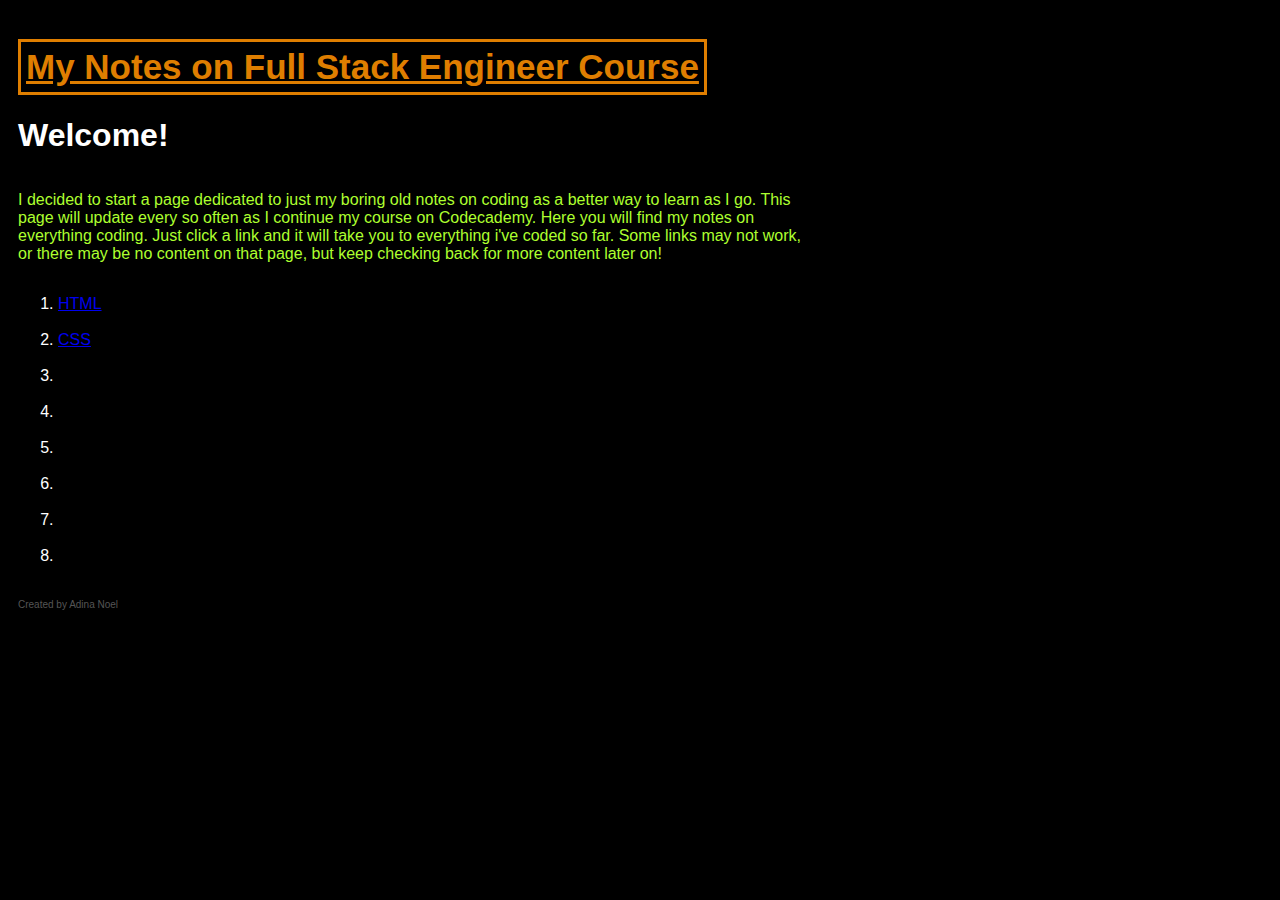
<file: index.html>
<!DOCTYPE html>
<html>
<head>
  <title>Fullstack Notes</title>
  <link href="style.css" type="text/css" rel="stylesheet">
</head>
<body>
<main>
    <div>
        <h1 section='heading' id='title'>
            <span class="bordered-text">My Notes on Full Stack Engineer Course</span>
        </h1>
    </div>
    <div>
        <h1>Welcome!</h1>
        <p class="intro">I decided to start a page dedicated to just my boring old notes on coding as a better way to learn as I go. This page will update every so often as I continue my course on Codecademy. Here you will find my notes on everything coding. Just click a link and it will take you to everything i've coded so far. Some links may not work, or there may be no content on that page, but keep checking back for more content later on!</p>
    </div>
    <ol>
        <li><a href="HTML.html">HTML</a></li><br>
        <li><a href="CSS.html">CSS</a></li><br>
        <li><a href=""> <!-- enter COURSE NAME here --> </a></li><br>
        <li><a href=""> <!-- enter COURSE NAME here --> </a></li><br>
        <li><a href=""> <!-- enter COURSE NAME here --> </a></li><br>
        <li><a href=""> <!-- enter COURSE NAME here --> </a></li><br>
        <li><a href=""> <!-- enter COURSE NAME here --> </a></li><br>
        <li><a href=""> <!-- enter COURSE NAME here --> </a></li><br>

    </ol>
    </main>
      <footer>Created by Adina Noel</footer>
</body>
</html>
</file>
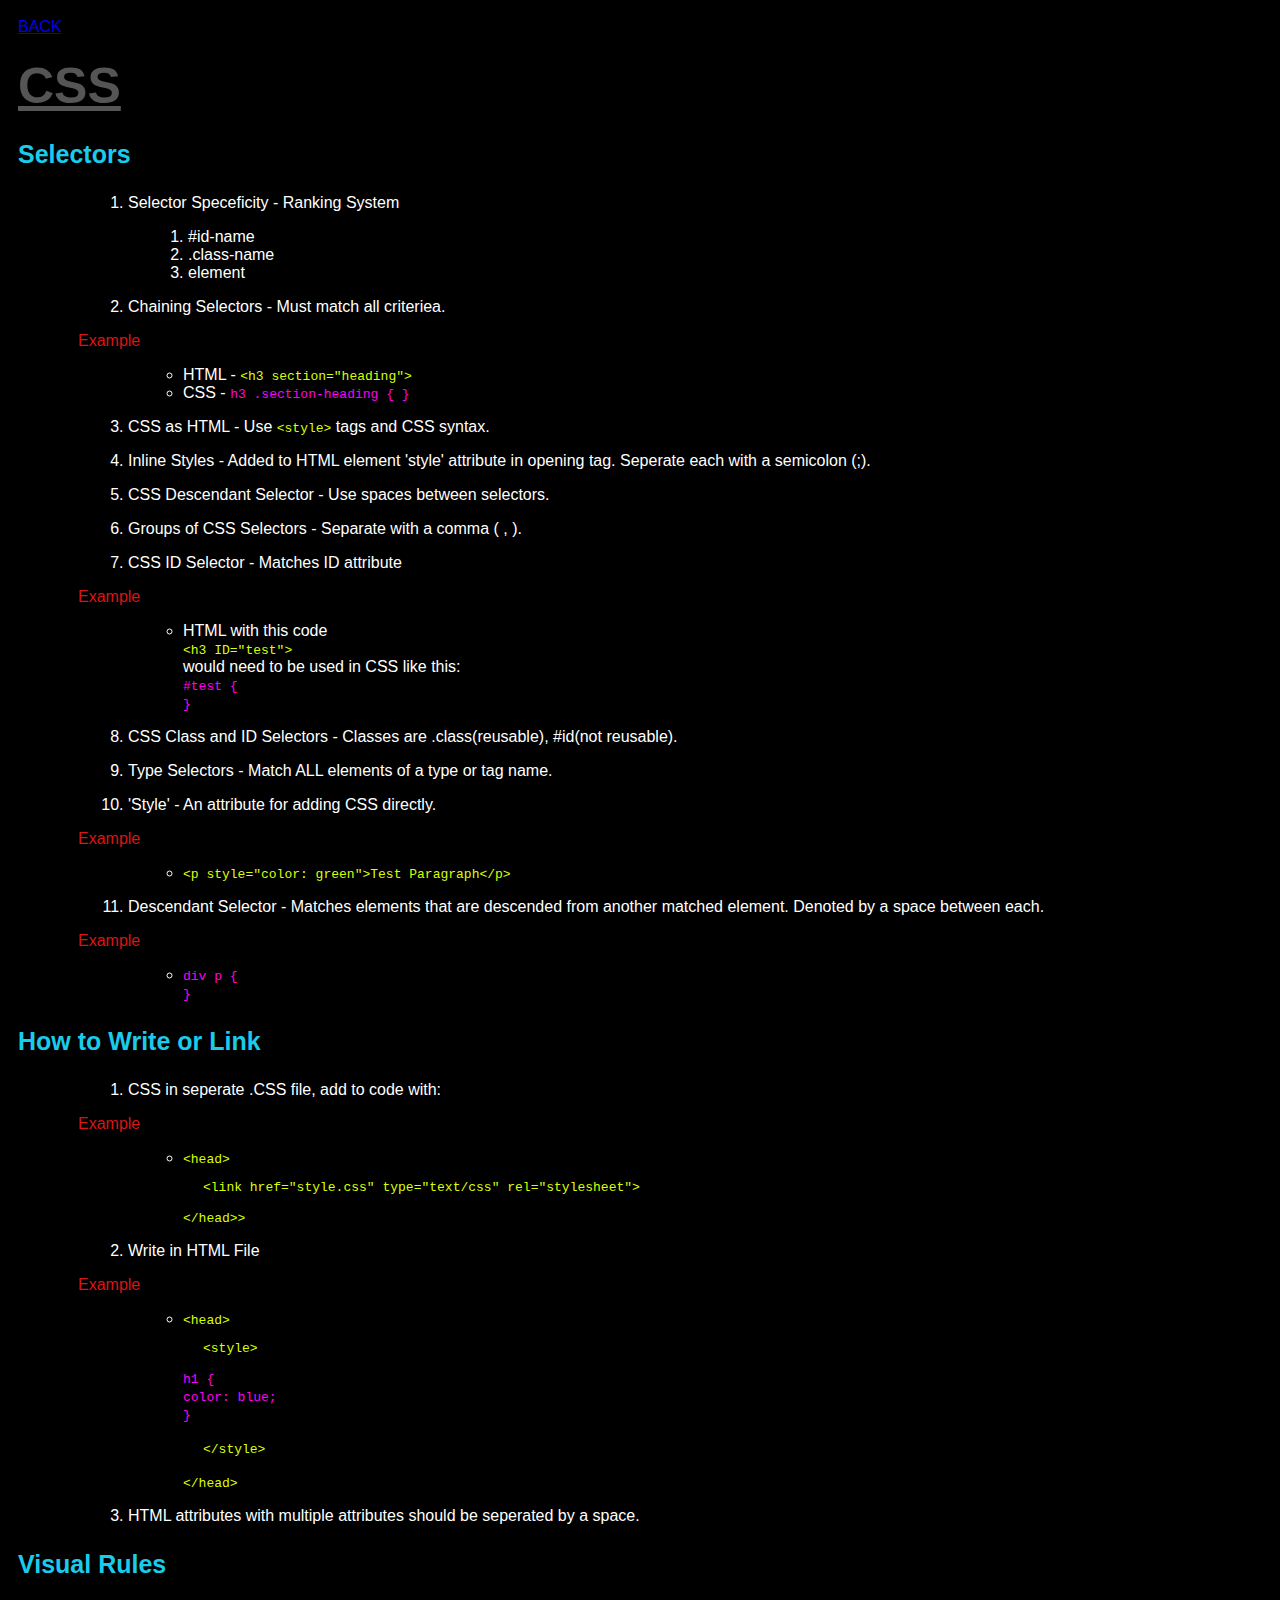
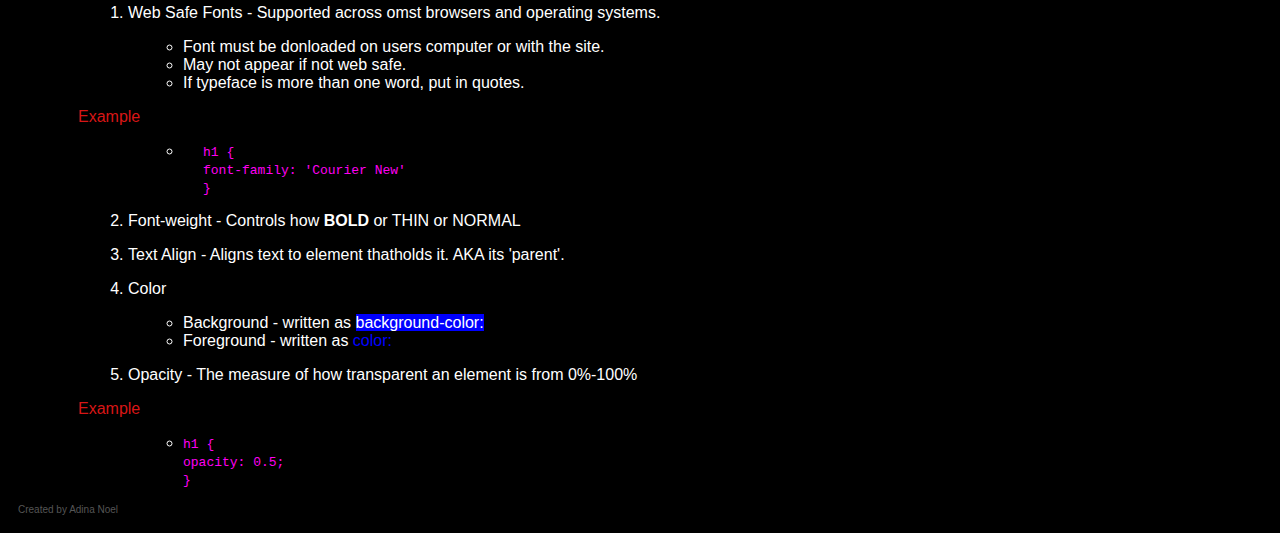
<file: CSS.html>
<!DOCTYPE html>
<html>
    <a href="index.html">BACK</a>
<head>
  <title>CSS Notes</title>
  <link href="style.css" type="text/css" rel="stylesheet">
</head>
<body>      
    <main>
        <div>
            <h1 section='heading' id='title'>
                <span class="underline">CSS</span>
            </h1>
        </div>
        <div>
            <h3>Selectors</h3>
                <ol>
                    <div class="indented-text">  
                        <p class="indented-text"><li>Selector Speceficity - Ranking System</li></p>
                            <ol>
                                <li>#id-name</li>
                                <li>.class-name</li>
                                <li>element</li>
                            </ol>
                        <p class="indented-text"><li>Chaining Selectors - Must match all criteriea.</li></p>
                            <p class="indented-text"><span class="highlight">Example</span></p>
                            <ul>
                                <li>HTML - <code class="code-style"> &lt;h3 section="heading"&gt;</code></li>
                                <li>CSS - <code class="css">
                                    h3 .section-heading {
                                    }</code></li>
                            </ul>
                        <p class="indented-text"><li>CSS as HTML - Use <code class="code-style"> &lt;style&gt;</code> tags and CSS syntax.</li></p>
                        <p class="indented-text"><li>Inline Styles - Added to HTML element 'style' attribute in opening tag. Seperate each with a semicolon (;).</li></p>
                        <p class="indented-text"><li>CSS Descendant Selector - Use spaces between selectors.</li></p>
                        <p class="indented-text"><li>Groups of CSS Selectors - Separate with a comma ( , ).</li></p>
                        <p class="indented-text"><li>CSS ID Selector - Matches ID attribute</li></p>
                        <p class="indented-text"><span class="highlight">Example</span></p>
                            <ul>
                                <li>HTML with this code <br><code class="code-style"> &lt;h3 ID="test"&gt;</code><br> would need to be used in CSS like this: <br><code class="css">
                                    #test { <br>
                                    }</code></li>
                            </ul>
                        <p class="indented-text"><li>CSS Class and ID Selectors - Classes are .class(reusable), #id(not reusable).</li></p>
                        <p class="indented-text"><li>Type Selectors - Match ALL elements of a type or tag name.</li></p>
                        <p class="indented-text"><li>'Style' - An attribute for adding CSS directly.</li></p>
                        <p class="indented-text"><span class="highlight">Example</span></p>
                            <ul><li><Code class="code-style">&lt;p style="color: green"&gt;Test Paragraph&lt;/p&gt;</code></li>    
                            </ul>
                        <p class="indented-text"><li>Descendant Selector - Matches elements that are descended from another matched element. Denoted by a space between each.</li></p>
                        <p class="indented-text"><span class="highlight">Example</span></p>
                            <ul>
                                <li><Code class="css">div p { <br>}</code></li>
                            </ul>
                    </div>
                </ol>
        </div>
        <div>
            <h3>How to Write or Link</h3>
                <ol>
                    <div class="indented-text">   
                        <p class="indented-text"><li>CSS in seperate .CSS file, add to code with:</li></p>
                        <p class="indented-text"><span class="highlight">Example</span></p>
                            <ul>
                                <li><code class="code-style">&lt;head&gt;<br>
                                <p class="indented-text">&lt;link href="style.css" type="text/css" rel="stylesheet"&gt;</p></code>
                            <code class="code-style">&lt;/head&gt;></code></li>                 
                            </ul>
                        <p class="indented-text"><li>Write in HTML File</li></p>
                        <p class="indented-text"><span class="highlight">Example</span></p>
                            <ul>
                                <li><Code class="code-style">&lt;head&gt;<br>
                                    <p class="indented-text">&lt;style&gt;</p></Code>
                                <code class="css">h1 { <br>color: blue; <br>}</code>
                                <p class="indented-text"><code class="code-style">&lt;/style&gt;</code></p>
                                <code class="code-style">&lt;/head&gt;</code></li>
                            </ul>
                        <p class="indented-text"><li>HTML attributes with multiple attributes should be seperated by a space.</li></p>
                    </div>    
                </ol>
        </div>
        <div>
            <h3>Visual Rules</h3>
                <ol>
                    <div class="indented-text">
                        <p class="indented-text"><li>Web Safe Fonts - Supported across omst browsers and operating systems.</li></p>
                            <ul>
                                <li>Font must be donloaded on users computer or with the site.</li>
                                <li>May not appear if not web safe.</li>
                                <li>If typeface is more than one word, put in quotes.</li>
                            </ul>
                            <p class="indented-text"><span class="highlight">Example</span></p>
                            <ul>
                                <li><p class="indented-text"><code class="css">h1 { <br>font-family: 'Courier New' <br>}</p></code></li>
                            </ul>
                        <p class="indented-text"><li>Font-weight - Controls how <span class="bold">BOLD</span> or <span class="thin">THIN</span> or NORMAL</li>
                        <p class="indented-text"><li>Text Align - Aligns text to element thatholds it. AKA its 'parent'.</li></p>
                        <p class="indented-text"><li>Color</li></p>
                            <ul>
                                <li>Background - written as <span class="background-color">background-color:</span></li>
                                <li>Foreground - written as <span class="foreground-color">color:</span></li>
                            </ul>
                        <p class="indented-text"><li>Opacity - The measure of how transparent an element is from 0%-100%</li></p>
                        <p class="indented-text"><span class="highlight">Example</span></p>
                            <ul>
                                <li><Code class="css">h1 { <br>opacity: 0.5;<br>}</code></li>
                            </ul>
                        </div>
                </ol>
        </div>
    </main>
    <footer>Created by Adina Noel</footer>
</body>
</html>
</file>
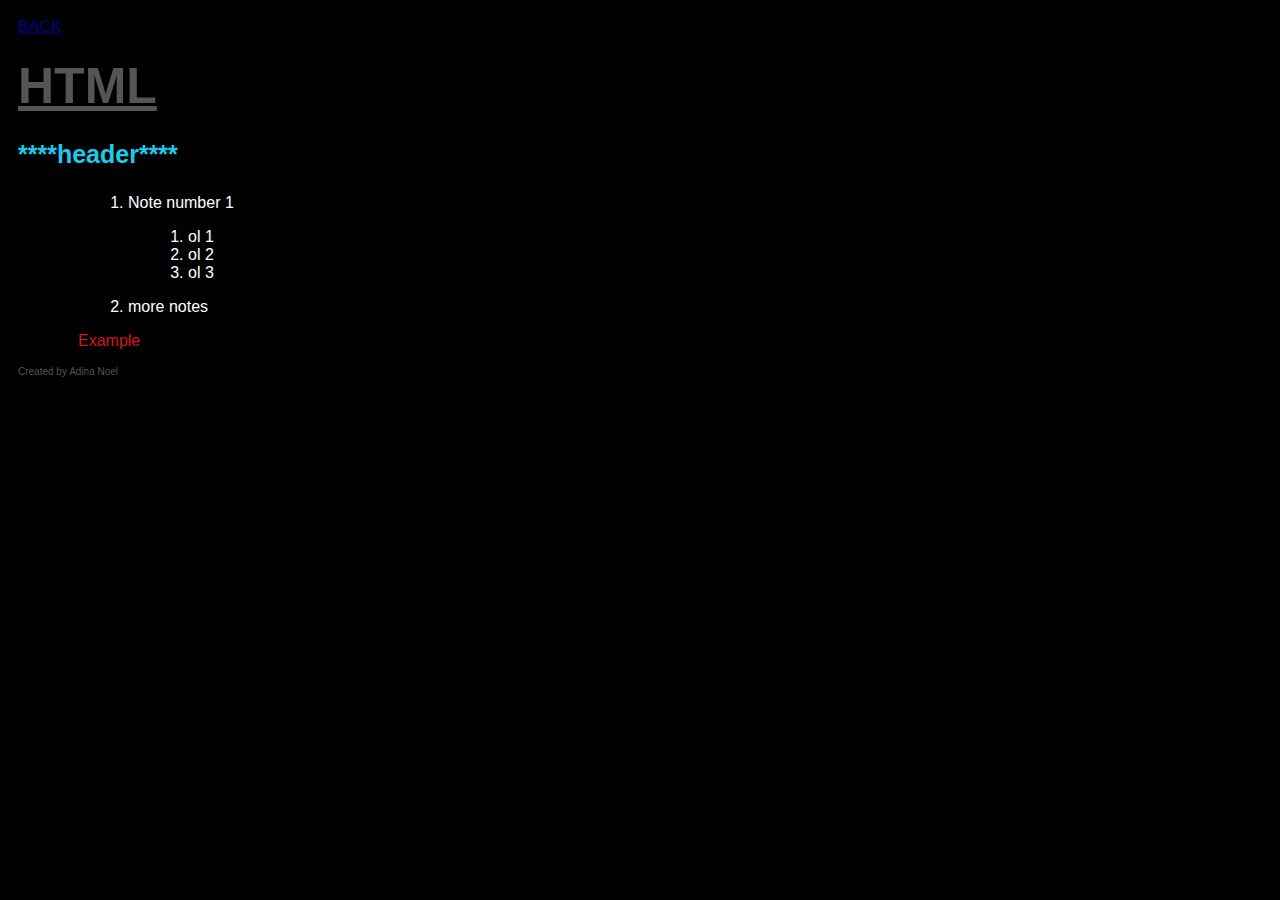
<file: HTML.html>
<!DOCTYPE html>
<html>
    <a href="index.html" class="back">BACK</a>
<head>
  <title>HTML Notes</title>
  <link href="style.css" type="text/css" rel="stylesheet">
</head>
<body>      
    <main>
        <div>
            <h1 section='heading' id='title'>
                <span class="underline">HTML</span>
            </h1>
        </div>
        <div>
            <h3>****header****</h3>
                <ol>
                    <div class="indented-text">  
                        <p class="indented-text"><li>Note number 1</li></p>
                            <ol>
                                <li>ol 1</li>
                                <li>ol 2</li>
                                <li>ol 3</li>
                            </ol>
                        <p class="indented-text"><li>more notes</li></p>
                            <p class="indented-text"><span class="highlight">Example</span></p>
                            <ul>
                            </ul>
        </div>
    </main>
    <footer>Created by Adina Noel</footer>
</body>
</html>
</file>
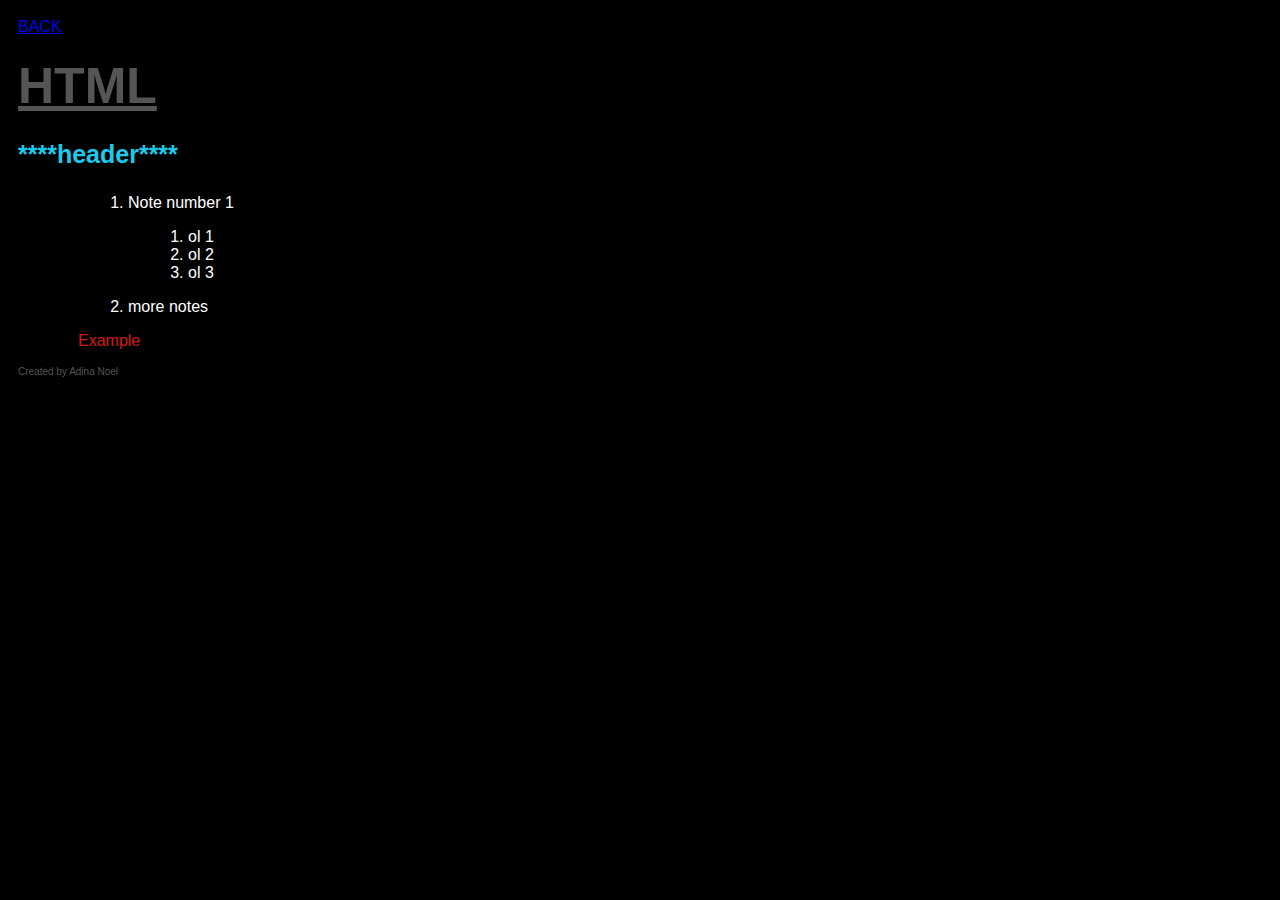
<file: HTML.HTML>
<!DOCTYPE html>
<html>
    <a href="HTML.html">BACK</a>
<head>
  <title>HTML Notes</title>
  <link href="style.css" type="text/css" rel="stylesheet">
</head>
<body>      
    <main>
        <div>
            <h1 section='heading' id='title'>
                <span class="underline">HTML</span>
            </h1>
        </div>
        <div>
            <h3>****header****</h3>
                <ol>
                    <div class="indented-text">  
                        <p class="indented-text"><li>Note number 1</li></p>
                            <ol>
                                <li>ol 1</li>
                                <li>ol 2</li>
                                <li>ol 3</li>
                            </ol>
                        <p class="indented-text"><li>more notes</li></p>
                            <p class="indented-text"><span class="highlight">Example</span></p>
                            <ul>
                            <!-- <li>HTML - <code class="code-style"> &lt;h3 section="heading"&gt;</code></li>  HTML examples go here-->
                            </ul>
                     <!--more notes   <p class="indented-text"><li>CSS as HTML - Use <code class="code-style"> &lt;style&gt;</code> tags and CSS syntax.</li></p>
                        <p class="indented-text"><li>Inline Styles - Added to HTML element 'style' attribute in opening tag. Seperate each with a semicolon (;).</li></p>
                        <p class="indented-text"><li>CSS Descendant Selector - Use spaces between selectors.</li></p>
                        <p class="indented-text"><li>Groups of CSS Selectors - Separate with a comma ( , ).</li></p>
                        <p class="indented-text"><li>CSS ID Selector - Matches ID attribute</li></p>
                        <p class="indented-text"><span class="highlight">Example</span></p>
                            <ul>
                                <li>HTML with this code <br><code class="code-style"> &lt;h3 ID="test"&gt;</code><br> would need to be used in CSS like this: <br><code class="css">
                                    #test { <br>
                                    }</code></li>
                            </ul>
                        <p class="indented-text"><li>CSS Class and ID Selectors - Classes are .class(reusable), #id(not reusable).</li></p>
                        <p class="indented-text"><li>Type Selectors - Match ALL elements of a type or tag name.</li></p>
                        <p class="indented-text"><li>'Style' - An attribute for adding CSS directly.</li></p>
                        <p class="indented-text"><span class="highlight">Example</span></p>
                            <ul><li><Code class="code-style">&lt;p style="color: green"&gt;Test Paragraph&lt;/p&gt;</code></li>    
                            </ul>
                        <p class="indented-text"><li>Descendant Selector - Matches elements that are descended from another matched element. Denoted by a space between each.</li></p>
                        <p class="indented-text"><span class="highlight">Example</span></p>
                            <ul>
                                <li><Code class="css">div p { <br>}</code></li>
                            </ul>
                    </div>
                </ol>
        </div>
        <div>
            <h3>How to Write or Link</h3>
                <ol>
                    <div class="indented-text">   
                        <p class="indented-text"><li>CSS in seperate .CSS file, add to code with:</li></p>
                        <p class="indented-text"><span class="highlight">Example</span></p>
                            <ul>
                                <li><code class="code-style">&lt;head&gt;<br>
                                <p class="indented-text">&lt;link href="style.css" type="text/css" rel="stylesheet"&gt;</p></code>
                            <code class="code-style">&lt;/head&gt;></code></li>                 
                            </ul>
                        <p class="indented-text"><li>Write in HTML File</li></p>
                        <p class="indented-text"><span class="highlight">Example</span></p>
                            <ul>
                                <li><Code class="code-style">&lt;head&gt;<br>
                                    <p class="indented-text">&lt;style&gt;</p></Code>
                                <code class="css">h1 { <br>color: blue; <br>}</code>
                                <p class="indented-text"><code class="code-style">&lt;/style&gt;</code></p>
                                <code class="code-style">&lt;/head&gt;</code></li>
                            </ul>
                        <p class="indented-text"><li>HTML attributes with multiple attributes should be seperated by a space.</li></p>
                    </div>    
                </ol>
        </div>
        <div> -->

         <!-- NEXT SECTION HERE  <h3>Visual Rules</h3>
                <ol>
                    <div class="indented-text">
                        <p class="indented-text"><li>Web Safe Fonts - Supported across omst browsers and operating systems.</li></p>
                            <ul>
                                <li>Font must be donloaded on users computer or with the site.</li>
                                <li>May not appear if not web safe.</li>
                                <li>If typeface is more than one word, put in quotes.</li>
                            </ul>
                            <p class="indented-text"><span class="highlight">Example</span></p>
                            <ul>
                                <li><p class="indented-text"><code class="css">h1 { <br>font-family: 'Courier New' <br>}</p></code></li>
                            </ul>
                        <p class="indented-text"><li>Font-weight - Controls how <span class="bold">BOLD</span> or <span class="thin">THIN</span> or NORMAL</li>
                        <p class="indented-text"><li>Text Align - Aligns text to element thatholds it. AKA its 'parent'.</li></p>
                        <p class="indented-text"><li>Color</li></p>
                            <ul>
                                <li>Background - written as <span class="background-color">background-color:</span></li>
                                <li>Foreground - written as <span class="foreground-color">color:</span></li>
                            </ul>
                        <p class="indented-text"><li>Opacity - The measure of how transparent an element is from 0%-100%</li></p>
                        <p class="indented-text"><span class="highlight">Example</span></p>
                            <ul>
                                <li><Code class="css">h1 { <br>opacity: 0.5;<br>}</code></li>
                            </ul>
                        </div>
                </ol>
            END SECTION HERE-->
        </div>
    </main>
    <footer>Created by Adina Noel</footer>
</body>
</html>
</file>
<file: style.css>
body {
    background: rgb(0, 0, 0);
    color: white;
    padding: 10px;
    font-family: sans-serif;
  }

.back {
    color: darkblue;
    
}

  h1 span,#underline {
    color: rgb(85, 85, 85);
    text-align: center;
    font-size: 50px;
    text-decoration: underline;
  }

  .intro {
    display: inline-block;
    border-style: hidden;
    width: 800px;
    color: greenyellow;
  }
 
  span.bordered-text {
    display: inline-block;
    border-style: solid;
    padding: 5px 5px;
    color: rgb(223, 126, 0);
    font-size: 35px;
    text-align: center;
  }

  h3 {
    color: rgb(26, 203, 235);
    font-size: 25px;
  }

  .highlight {
    color: rgb(216, 22, 22);
  }

  .indented-text li {
    margin-left: 70px;
  }
  
  .indented-text p {
    margin-left: 20px;
  }

  .indented-text ol {
    padding-left: 100px;
  }

  .indented-text ol li{
    margin-left: 30px;
  }

  .indented-text ul{
    padding-left: 100px;
  }

  .indented-text ul li {
    margin-left: 25px;
  }

  .code-style {
    color: rgb(217, 255, 0);
  }

  .css {
    color: rgb(255, 0, 242);
  }

  #indented-break li {
    margin-left: 100px;
  }

  footer {
    font-size: x-small;
    color: rgb(85, 85, 85);
  }

  .bold {
    font-weight: bold;
    font-size: 25;
  }

  .thin {
    font-weight: thin;
    font-size: 25;
  }

  .background-color {
    background-color: blue;
  }

  .foreground-color {
    color: blue;
  }
</file>
